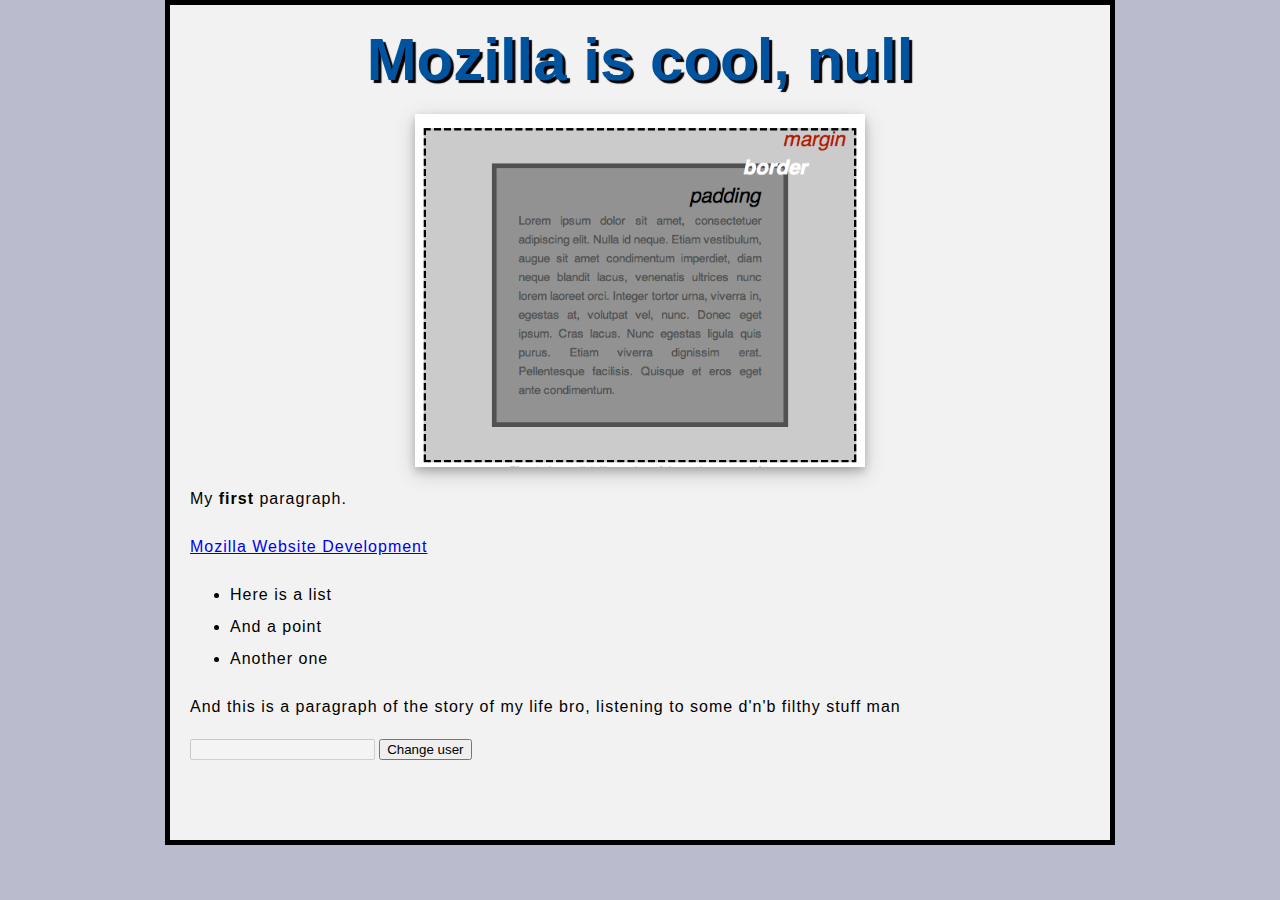
<file: index.html>
<!DOCTYPE html>
<html>
	<head>
		<meta charset="utf-8">
		<link href="style.css" rel="stylesheet" type="text/css">
		<link href="https://fonts.googleapis.com/css?family=Nanum+Gothic" rel="stylesheet"> 
		<title>Another Website</title>
		<meta property="og:image" content="images/box-model.png">
		<meta property="og:description" content="The Mozilla Developer Network (MDN) provides
		information about Open Web technologies including HTML, CSS, and APIs for both Web sites
		and HTML5 Apps. It also documents Mozilla products, like Firefox OS.">
		<meta property="og:title" content="Mozilla Developer Network">
	</head>
	
	<body>
		<h1>Jayson is the Dawg</h1>
		<img src="images/box-model.png" alt="Jayson Tatum with a basketball">
		<p>My <strong>first</strong> paragraph.</p>
		<p><a href="https://www.google.com/" title= "google web page" target="_blank">Mozilla Website Development</a></p>
		<ul>
			<li>Here is a list</li>
			<li>And a point</li>
			<li>Another one</li>
		</ul>
		<p>And this is a paragraph of the story of my life bro, listening to some d'n'b filthy stuff man</p>
		<input type='text' disabled>
		<button>Change user</button>
	<script type="text/javascript" src="js/main.js"></script>
	</body>
</html>
</file>
<file: style.css>
html {
  font-size: 15px; /* px means 'pixels': the base font size is now 10 pixels high  */
  font-family: 'Open Sans', sans-serif; /* this should be the rest of the output you got from Google fonts */
  background-color: #BABBCD;
}

body {
  width: 900px;
  margin: 0 auto;
  background-color: #F2F2F2;
  padding: 0px 20px 80px 20px;
  border: 5px solid black;
}

h1 {
  font-size: 60px;
  text-align: center;
  margin: 0;
  padding: 20px 0;    
  color: #00539F;
  text-shadow: 3px 3px 1px black; /*horizontal offset, vertical offset, blur radius, color */
}

p, li {
  font-size: 16px;    
  line-height: 2;
  letter-spacing: 1px;
}

img {
	display: block;
	margin-left: auto;
    margin-right: auto;
    width: 50%;
  	box-shadow: 0 4px 8px 0 rgba(0, 0, 0, 0.2), 0 6px 20px 0 rgba(0, 0, 0, 0.19);
}
</file>
